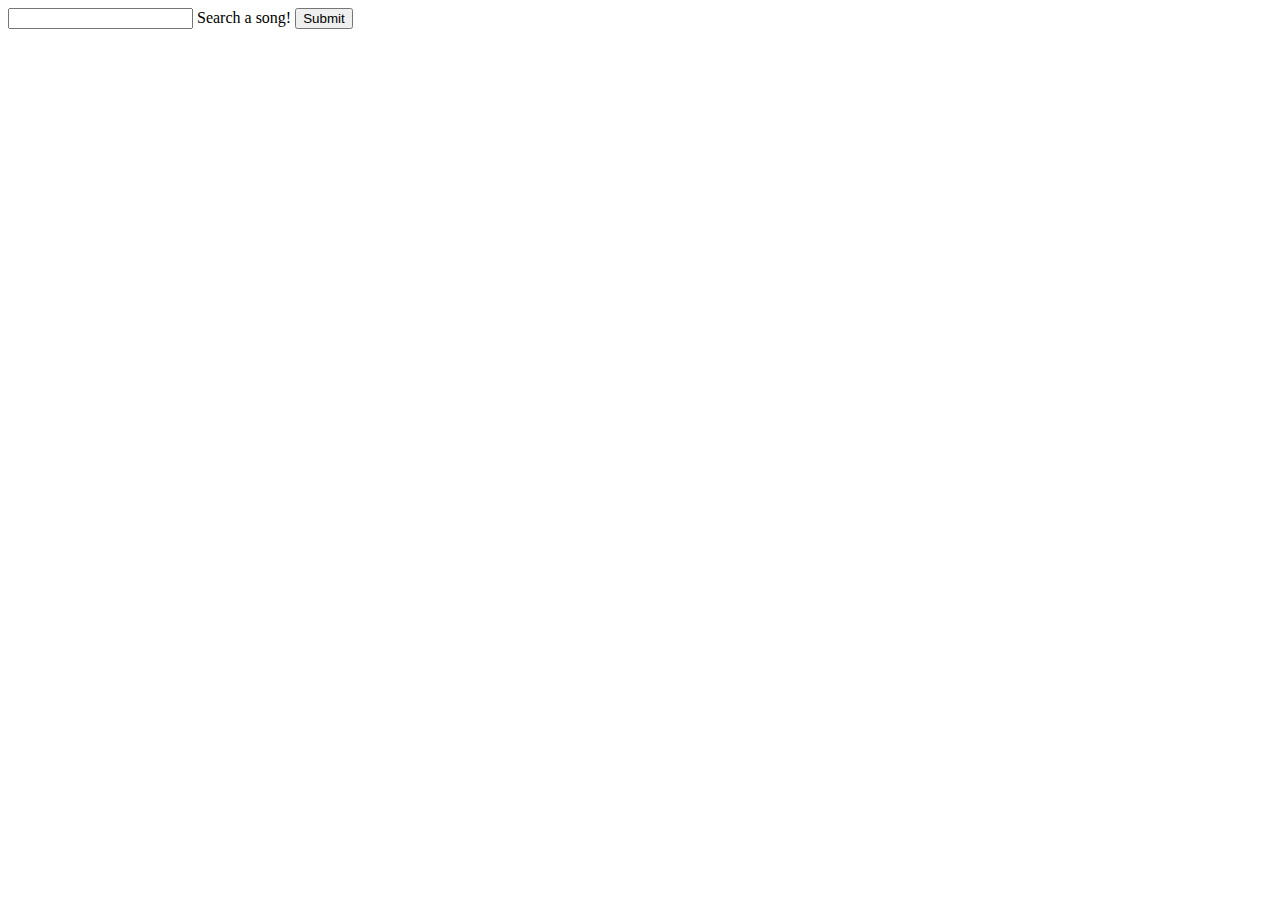
<file: references/spotify.html>
<!DOCTYPE>
<html>
<head>
  <title></title>
</head>
<!-- jquery -->
  <script src="https://code.jquery.com/jquery-2.2.3.js"></script>
<body>
<div id = "artist"></div>
<div id = "music"></div>
<div id = "search">
  <input type="form" name="songSearch" id = "songSearch"> Search a song!
  <button id = "sSButton">Submit</button>
</div>
</body>
<script type="text/javascript">
  $("#sSButton").on("click", function(){
  let  q = $("#songSearch").val();
    console.log(q)
  var qA = "q=" + q + "&type=track&market=US"
  var queryURL = "https://api.spotify.com/v1/search?"+ qA + "";
  var music = "";
  var audio = "";
 $.ajax({
        url: queryURL,
        method: "GET"
      })
 .done(function(response){
  console.log(response.tracks.items[0]);
  $("#artist").text(response.artists);
  let music = response.tracks.items[0].artists[0].uri;
  console.log(music);
  $("#music").html ("<iframe src='https://embed.spotify.com/?uri="+ music+"' width='300' height='380' frameborder='0' allowtransparency='true'></iframe>");
 });
  });


</script>
</html>
</file>
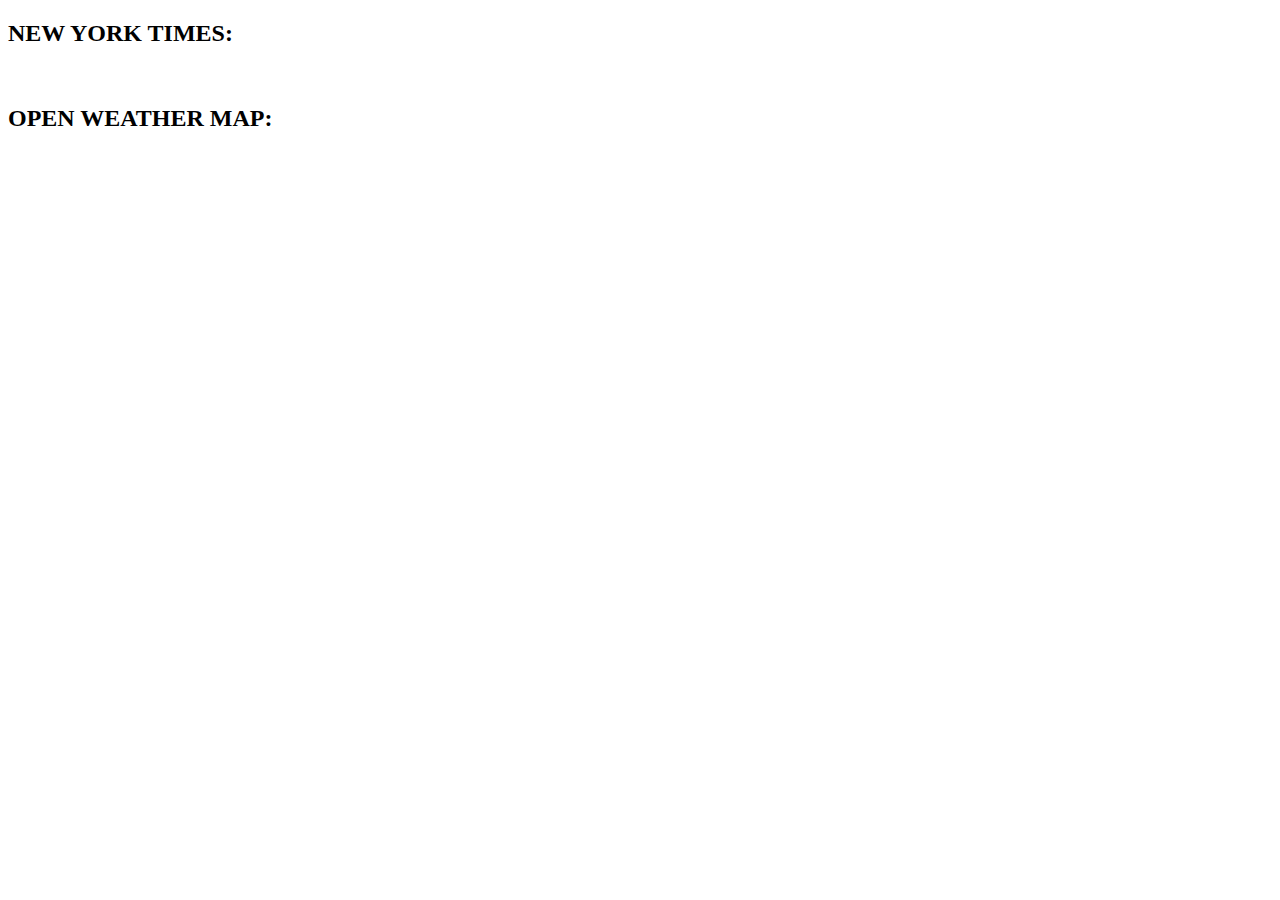
<file: references/testingAPIs.html>
<!DOCTYPE html>
<html>
<head>
	<title>Testing APIs</title>
	<script src="https://code.jquery.com/jquery-2.2.3.js" integrity="sha256-laXWtGydpwqJ8JA+X9x2miwmaiKhn8tVmOVEigRNtP4=" crossorigin="anonymous"></script>
	<script type="text/javascript" src="testingAPIs.js"></script>
</head>
<body>
<div id="nyt"> 
<h2>NEW YORK TIMES:</h2>
<br> 

</div>

<div id="weather"> 
<h2>OPEN WEATHER MAP:</h2>
<br> 

</div>

</body>
</html>
</file>
